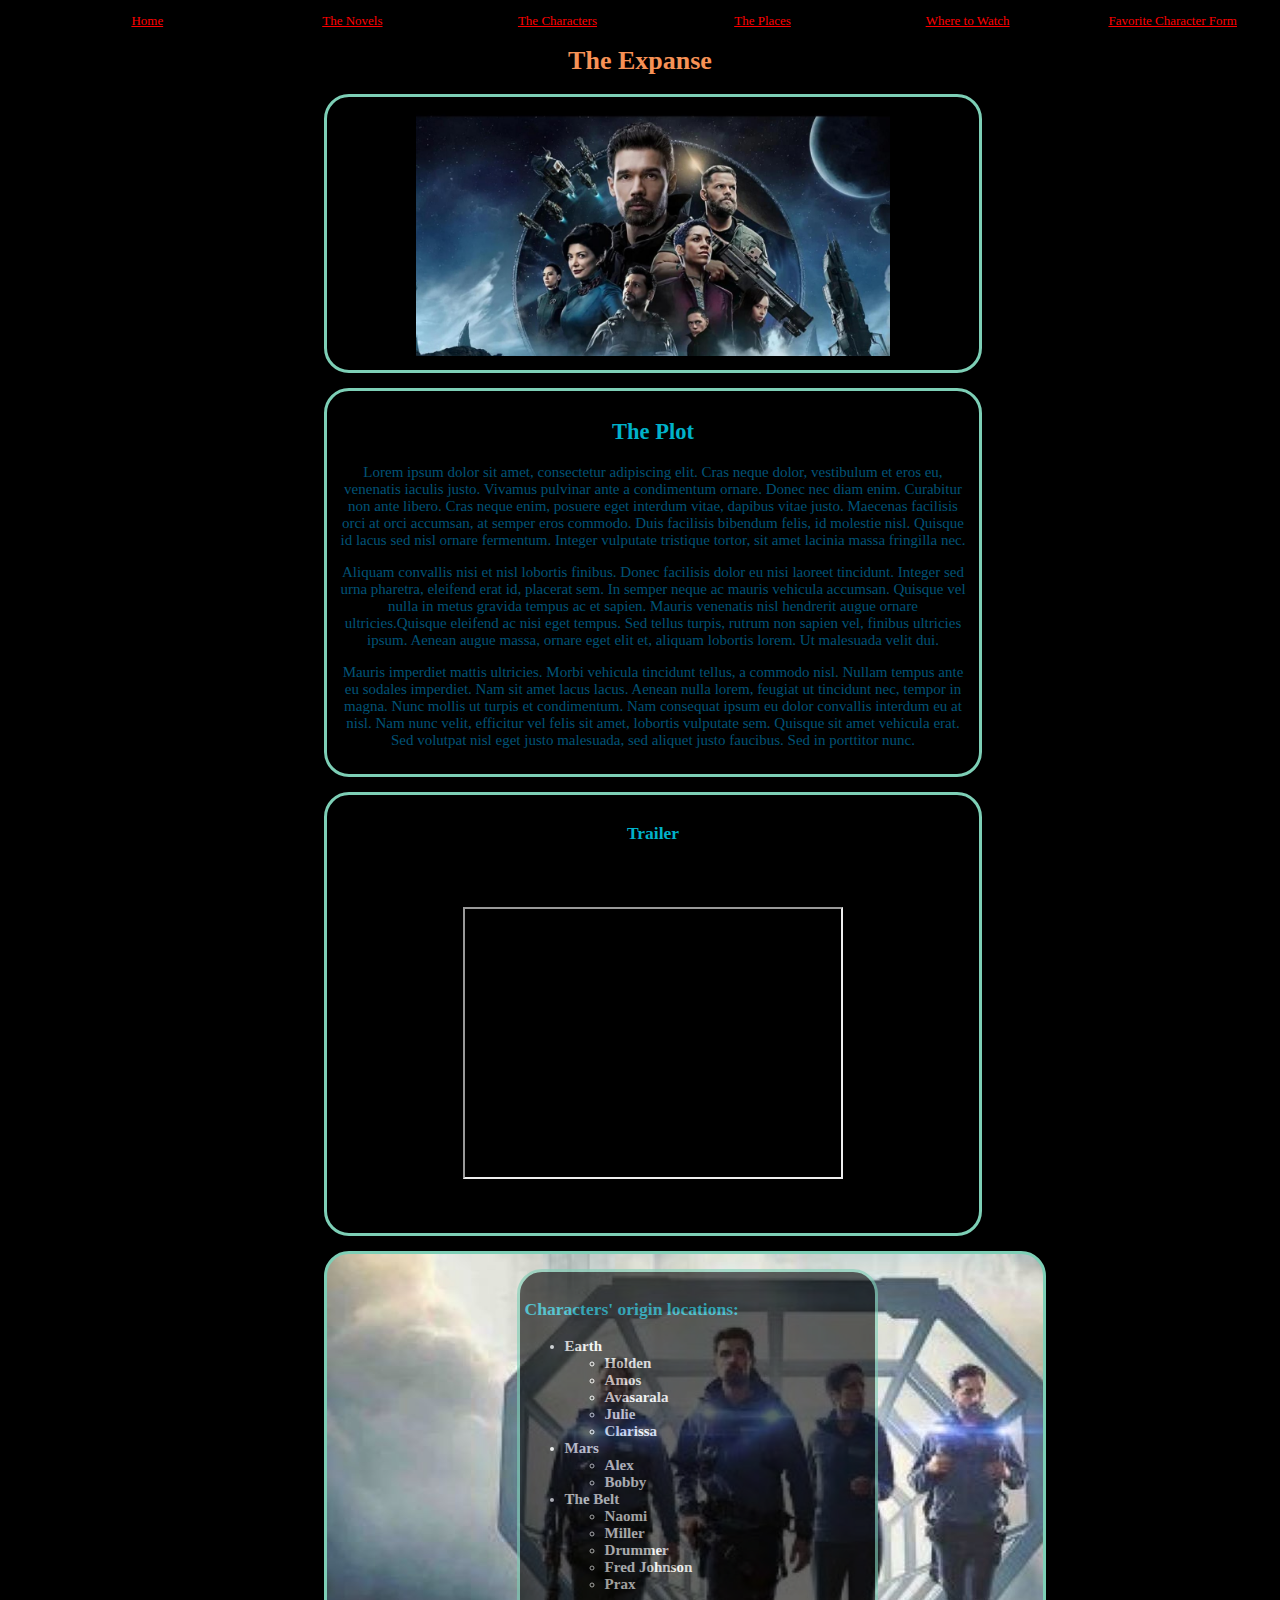
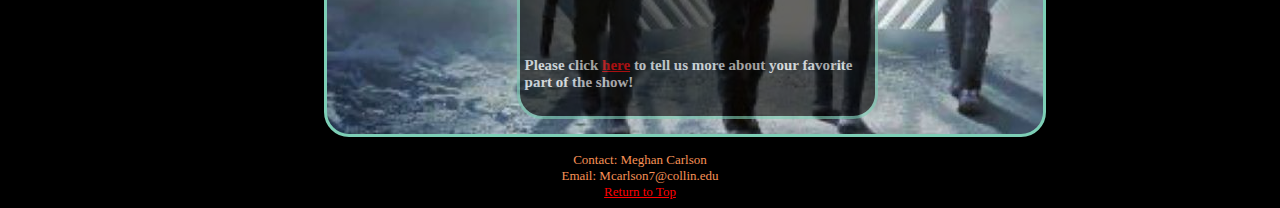
<file: index.html>
<!DOCTYPE html>
<html lang="en">
	<head>
		<meta charset="utf-8">
		<meta name="keywords" content="solar system, future, outer worlds, aliens">
		<meta name="author" content="Meghan Carlson">
		<title>The Expanse</title>
		<link rel="stylesheet" type="text/css" href="index.css">
		<meta name="description" content="This page is about the TV show called The Expanse.">
	</head>

	<body>
		<header><nav>
				<ul class="flex_nav, nav_grid" id="top">
					<li><a href="home.html">Home</a></li>
					<li><a href="#">The Novels</a></li>
					<li><a href="#">The Characters</a></li>
					<li><a href="#">The Places</a></li>
					<li><a href="#">Where to Watch</a></li>
					<li><a href="form.html">Favorite Character Form</a></li>
				</ul></nav>
			<h1>The Expanse</h1>
		</header>
		
		<main>

			<div class="container">
				<img src="expanse.jpg" alt="The Expanse poster">
			</div>
			
			<div class="container">
				<h2>The Plot</h2>
				<p>Lorem ipsum dolor sit amet, consectetur adipiscing elit. Cras neque dolor, vestibulum et eros eu, venenatis iaculis justo. Vivamus pulvinar ante a condimentum ornare. Donec nec diam enim. Curabitur non ante libero. Cras neque enim, posuere eget interdum vitae, dapibus vitae justo. Maecenas facilisis orci at orci accumsan, at semper eros commodo. Duis facilisis bibendum felis, id molestie nisl. Quisque id lacus sed nisl ornare fermentum. Integer vulputate tristique tortor, sit amet lacinia massa fringilla nec.</p>

				<p>Aliquam convallis nisi et nisl lobortis finibus. Donec facilisis dolor eu nisi laoreet tincidunt. Integer sed urna pharetra, eleifend erat id, placerat sem. In semper neque ac mauris vehicula accumsan. Quisque vel nulla in metus gravida tempus ac et sapien. Mauris venenatis nisl hendrerit augue ornare ultricies.Quisque eleifend ac nisi eget tempus. Sed tellus turpis, rutrum non sapien vel, finibus ultricies ipsum. Aenean augue massa, ornare eget elit et, aliquam lobortis lorem. Ut malesuada velit dui.</p>

				<p>Mauris imperdiet mattis ultricies. Morbi vehicula tincidunt tellus, a commodo nisl. Nullam tempus ante eu sodales imperdiet. Nam sit amet lacus lacus. Aenean nulla lorem, feugiat ut tincidunt nec, tempor in magna. Nunc mollis ut turpis et condimentum. Nam consequat ipsum eu dolor convallis interdum eu at nisl. Nam nunc velit, efficitur vel felis sit amet, lobortis vulputate sem. Quisque sit amet vehicula erat. Sed volutpat nisl eget justo malesuada, sed aliquet justo faucibus. Sed in porttitor nunc.</p></div>
			
			<div class="container">
				<h3>Trailer</h3>
				
				<div class="space-vid">
				<iframe width="560" height="315" src="https://www.youtube.com/embed/M0QwBp_da28" allowfullscreen></iframe></div>

			</div>
			
			<div class="container_2">
				<div  class="container_3"><b>
				<h3>Characters' origin locations:</h3>
				
					<ul>
 						<li>Earth 
    						<ul>
      							<li>Holden</li>
      							<li>Amos</li>
      							<li>Avasarala</li>
      							<li>Julie</li>
      							<li>Clarissa</li>
    						</ul>
    					</li>
  						<li>Mars  
    						<ul>
      							<li>Alex</li>
      							<li>Bobby</li>
    						</ul>
  						</li>
						<li>The Belt
    						<ul>
      							<li>Naomi</li>
      							<li>Miller</li>
      							<li>Drummer</li>
      							<li>Fred Johnson</li>
      							<li>Prax</li>
    						</ul></li>
					</ul>
				

				<br>
				<br>
				<p>Please click <a href="form.html">here</a> to tell us more about your favorite part of the show!</p>
			</b></div></div>

		</main>

		<footer> Contact: Meghan Carlson
		<br> Email: Mcarlson7@collin.edu
		<br><a href="home.html#top">Return to Top</a></footer>
	</body>
</html>
</file>
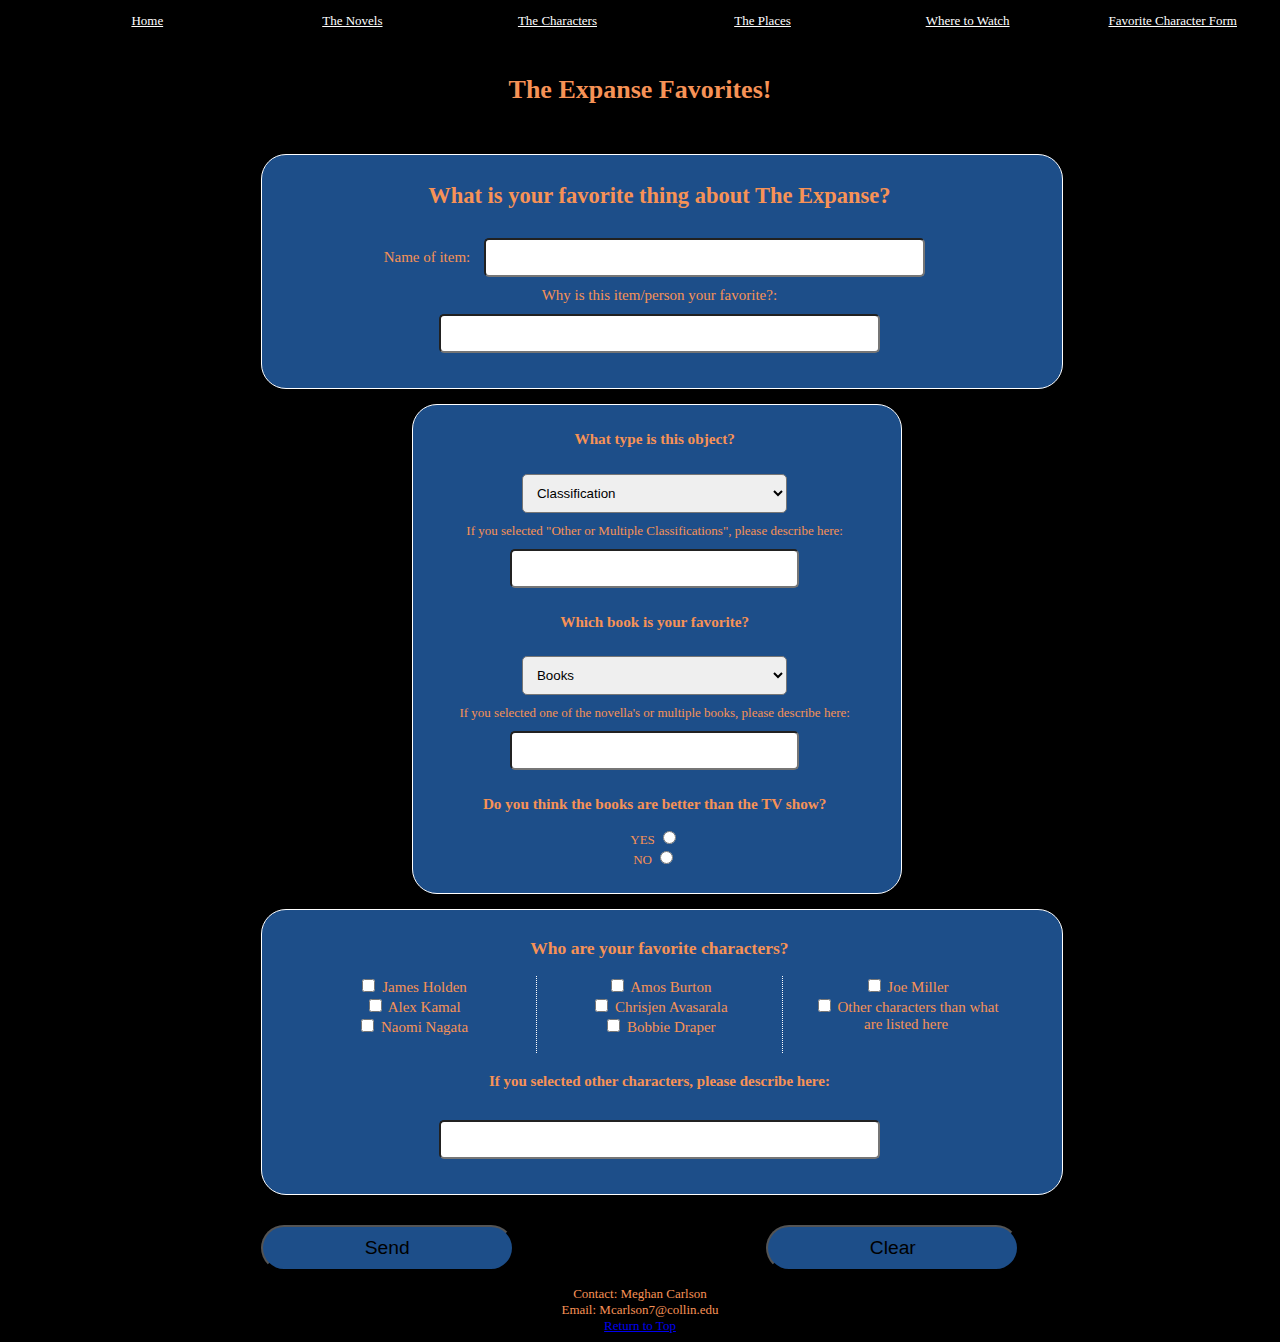
<file: form.html>
<!DOCTYPE html>
<html lang="en">
	<head>
		<meta charset="utf-8">
		<meta name="keywords" content="solar system, future, outer worlds, aliens">
		<meta name="author" content="Meghan Carlson">
		<title>The Expanse favorites form!</title>
		<link rel="stylesheet" type="text/css" href="form.css">
		<meta name="description" content="This page is a form to fill in about your favorites about the TV show called The Expanse.">
	</head>
	<body>
		<header>
			<nav>
				<ul class="flex_nav, nav_grid" id="top">
					<li><a href="index.html">Home</a></li>
					<li><a href="#">The Novels</a></li>
					<li><a href="#">The Characters</a></li>
					<li><a href="#">The Places</a></li>
					<li><a href="#">Where to Watch</a></li>
					<li><a href="form.html">Favorite Character Form</a></li>
				</ul>
			</nav>
			<br>
			<h1>The Expanse Favorites!</h1><br>
		</header>
		
		<main>

			<form id="expanseForm" action="feedback.php" method="post">

			<div class="main">
			<h2>What is your favorite thing about The Expanse?</h2>
			<label for="subjectName">Name of item: </label>
			<input type="text" id="subjectName" name="subjectName" required>
			<br><label for="whyLike">Why is this item/person your favorite?:</label>
			<input type="text" id="whyLike" name="whyLike" required>
			</div>
			
			<div class="family">
			<h3>What type is this object?</h3>

			<select id="classification" required>
				<option value="" disabled selected hidden>Classification</option>
				<option value="Planet">Planet</option>
				<option value="Moon">Moon</option>
				<option value="Comet">Comet</option>
				<option value="Asteroid">Asteroid</option>
				<option value="Character">Character</option>
				<option value="Station">Space Station</option>
				<option value="Other">Other or Multiple Classifications</option>
			</select>

			<br><label for="otherClassification">If you selected "Other or Multiple Classifications", please describe here:</label>
			<input type="text" id="otherClassification" name="otherClassification">


			<h3>Which book is your favorite?</h3>

			<select id="books" required>
				<option value="" disabled selected hidden>Books</option>
				<option value="one">Leviathan Wakes</option>
				<option value="two">Caliban's War</option>
				<option value="three">Abaddon's Gate</option>
				<option value="four">Cibola Burn</option>
				<option value="five">Nemesis Games</option>
				<option value="six">Babylon's Ashes</option>
				<option value="seven">Persepolis Rising</option>
				<option value="eight">Tiamat's Wrath</option>
				<option value="unknown">Don't know/Didn't read the books</option>
				<option value="Other">One of the novella's or multiple books</option>
			</select>

			<br><label for="otherBook">If you selected one of the novella's or multiple books, please describe here:</label>
			<input type="text" id="otherBook" name="otherBook">
			
			<h3>Do you think the books are better than the TV show?</h3>
			<label for="familyYes">YES</label>
			<input type="radio" id="familyYes" name="family" value="yes"><br>
			<label for="familyNo">NO</label>
			<input type="radio" id="familyNo" name="family" value="no"><br>
			</div>

			<div class="container">
			<h3>Who are your favorite characters?</h3><div class="columns">
			<input type="checkbox" id="holden" name="characters" value="holden">
			<label for="holden">James Holden</label><br>
			<input type="checkbox" id="alex" name="characters" value="alex">
			<label for="alex">Alex Kamal</label><br>
			<input type="checkbox" id="naomi" name="characters" value="naomi">
			<label for="naomi">Naomi Nagata</label><br><br>
			<input type="checkbox" id="amos" name="characters" value="amos">
			<label for="amos">Amos Burton</label><br>
			<input type="checkbox" id="avasarala" name="characters" value="avasarala">
			<label for="avasarala">Chrisjen Avasarala</label><br>
			<input type="checkbox" id="bobbie" name="characters" value="bobbie">
			<label for="bobbie">Bobbie Draper</label><br><br>
			<input type="checkbox" id="miller" name="characters" value="miller">
			<label for="miller">Joe Miller</label><br>
			<input type="checkbox" id="otherItem" name="characters" value="otherItem">
			<label for="otherItem">Other characters than what are listed here</label></div>

			<h4>If you selected other characters, please describe here:</h4>
			<input type="text" id="otherItemDesc" name="otherItemDesc">
			</div>

			<input type="submit" value="Send">
			<input type="reset" value="Clear">

		</form>
		</main>

		<footer> Contact: Meghan Carlson
		<br> Email: Mcarlson7@collin.edu
		<br><a href="home.html#top">Return to Top</a></footer>
	</body>
</html>
</file>
<file: index.css>
.flex_nav{
	display: flex;
	margin: 0;
	padding: .5em;
	list-style-type: none;
	border-radius: .2em;
}

.flex_nav>li{
	margin-top: 0;
}

.flex_nav>li>a{
	display: block;
	padding: .5em 1em;
	background-color: #cc6b5a;
	color: white;
}

.nav_grid{
	display: grid;
	grid-template-columns: 1fr 1fr 1fr 1fr 1fr 1fr;
	grid-template-rows: 1fr;
	grid-gap: 0.5em;
	list-style-type: none;
	text-align: center;
	background-color: black;
	color: white;
}

body{
	background-color: rgb(0, 0, 0);
	font-family: "Palatino Linotype", "Book Antiqua", Palatino, serif;
	font-size: 13px;
	color: rgb(247,146, 86);
}

h1{
	text-align: center;
}

h2{
	color: rgb(0, 178, 202);
}

h3{
	color: rgb(0, 178, 202);
}

footer{
	clear: both;
	text-align: center;
}

.container{
	align-items: center;
	width: 50%;
	height: auto;
	padding: 10px 10px 10px 10px;
	border: 3px solid rgb(125, 207, 182);
	margin: 15px 15px 15px 25%;
	border-radius: 25px;
	color: rgb( 0, 83, 119);
	clear:both;
	text-align: center;
	font-size: 15px
}

.container_2{
	width: 400px;
	height: auto;
	padding: 0px 10% 0px 15%;
	border: 3px solid rgb(125, 207, 182);
	margin: 15px 15px 15px 25%;
	border-radius: 25px;
	color: rgb( 0, 83, 119);
	clear:both;
	text-align: left;
	font-size: 15px;
	background-image: url("expanse2.jpg"); 
	background-repeat: no-repeat;

}

.container_3{
	align-items: center;
	width: 85%;
	height: auto;
	padding: 10px 10px 10px 5px;
	border: 3px solid rgb(125, 207, 182);
	margin: 15px 15px 15px 0px;
	border-radius: 25px;
	color: rgb( 250, 250, 250);
	clear:both;
	text-align: left;
	font-size: 15px;
	background-color: #000000;
	opacity: .6;

}

header a:link{color: red;}
header a:visited {color: green;}
header a:hover {color: yellow;}
header a:active {color: orange;}

body a:link{color: red;}
body a:visited {color: white;}
body a:hover {color: green;}
body a:active {color: orange;}

.space-vid{
	overflow: hidden;
	padding-bottom:50%;
	position:relative;
	height:0;
	margin: 10% 10% 0 20%;
}

.space-vid iframe{
	left:0;
	top:0;
	height:85%;
	width:85%;
	position:absolute;
}

img{
	width: 75%;
	height: 75%;
}
</file>
<file: form.css>
.flex_nav{
	display: flex;
	margin: 0;
	padding: .5em;
	list-style-type: none;
	border-radius: .2em;
}

.flex_nav>li{
	margin-top: 0;
}

.flex_nav>li>a{
	display: block;
	padding: .5em 1em;
	background-color: #cc6b5a;
	color: white;
}

.nav_grid{
	display: grid;
	grid-template-columns: 1fr 1fr 1fr 1fr 1fr 1fr;
	grid-template-rows: 1fr;
	grid-gap: 0.5em;
	list-style-type: none;
	text-align: center;
	background-color: black;
	color: white;
}

body{
	background-color: rgb(0, 0, 0);
	font-family: "Palatino Linotype", "Book Antiqua", Palatino, serif;
	font-size: 13px;
	color: rgb(247,146, 86);
}

h1{
	text-align: center;
}

footer{
	clear: both;
	text-align: center;
}


header a:link{color: white;}
header a:visited {color: green;}
header a:hover {color: red;}
header a:active {color: orange;}



.contact{
	align-items: center;
	width: 35%;
	height: auto;
	padding: 10px 25px 25px 20px;
	border: 1px solid white;
	margin: 15px 15px 15px 32%;
	border-radius: 25px;
	clear:both;
	background-color: rgb( 29, 78, 137);
	text-align: center;
}

input[type=submit], input[type=reset]{
	width: 20%;
	display: block;
	padding: 10px 20px;
	margin: 15px 0px 15px 20%;
	border-radius: 25px;
	float: left;
	background-color: rgb( 29, 78, 137);
	font-size: 1.2rem;
	}

.columns{
	columns: 3;
	column-width: 150px;
    column-gap: 3em;
    column-rule: 1px dotted white;
}

.container{
	align-items: center;
	width: 55%;
	height: auto;
	padding: 10px 55px 25px 50px;
	border: 1px solid white;
	margin: 15px 15px 15px 20%;
	border-radius: 25px;
	clear:both;
	background-color: rgb( 29, 78, 137);
	text-align: center;
	font-size: 15px
}

input[type=text], input[type=email], input[type=tel], select{
	width: 60%;
	border-radius: 5px;
	padding: 10px 10px;
	margin: 10px 10px 10px 10px;
	}

input[type=checkbox]{
	border-radius: 10px;
}

input[type=date]{
	width: 30%;
	border-radius: 5px;
	padding: 10px 10px;
	margin: 10px 10px 10px 10px;
}

.family{
	align-items: center;
	width: 35%;
	height: auto;
	padding: 10px 25px 25px 20px;
	border: 1px solid white;
	margin: 15px 15px 15px 32%;
	border-radius: 25px;
	clear:both;
	background-color: rgb( 29, 78, 137);
	text-align: center;
}


.main{
	align-items: center;
	width: 55%;
	height: auto;
	padding: 10px 55px 25px 50px;
	border: 1px solid white;
	margin: 15px 15px 15px 20%;
	border-radius: 25px;
	clear:both;
	background-color: rgb(29, 78, 137);
	text-align: center;
	font-size: 15px
}
</file>
